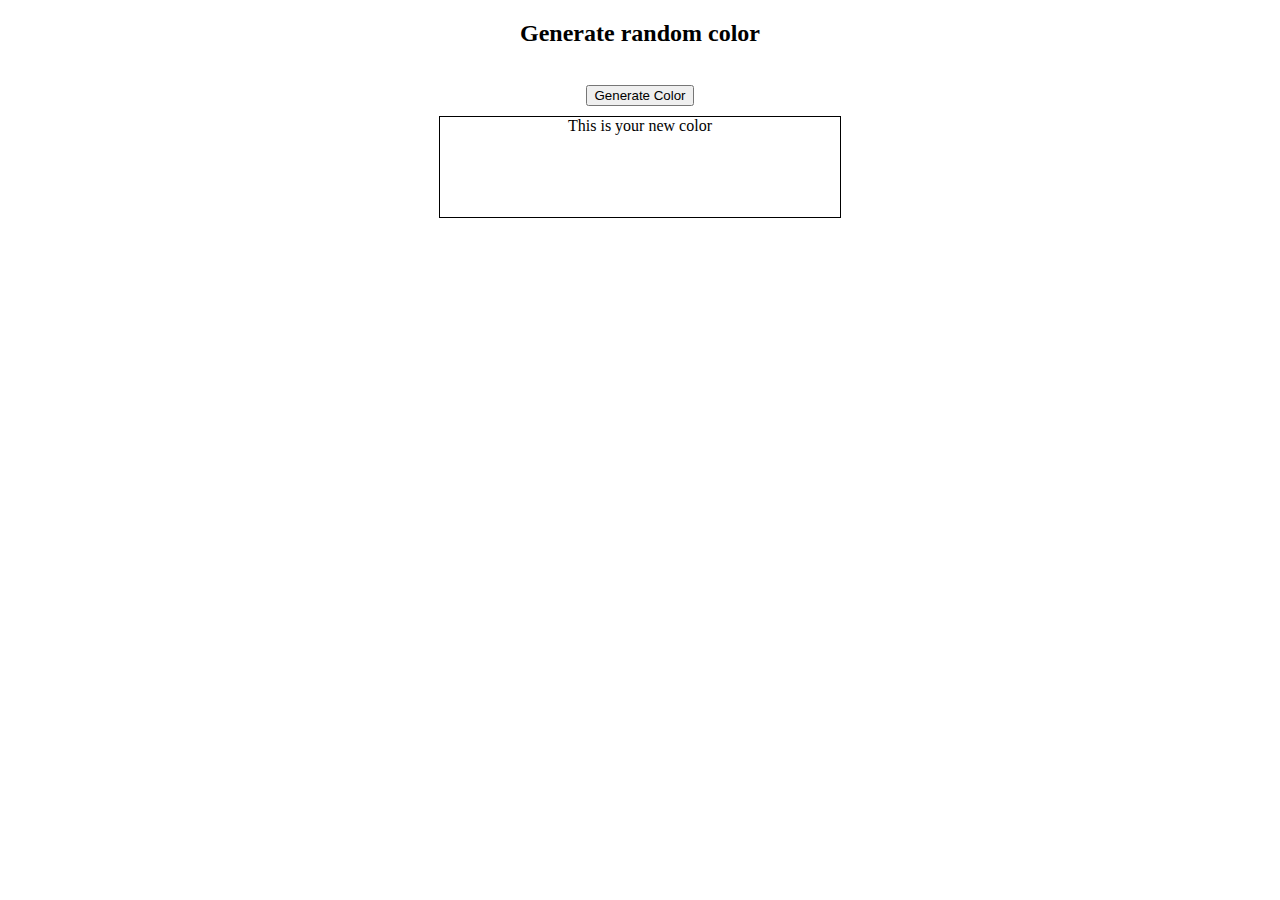
<file: domEvent-js/index.html>
<!DOCTYPE html>
<html lang="en">
<head>
    <meta charset="UTF-8">
    <meta name="viewport" content="width=device-width, initial-scale=1.0">
    <title>DOM Event Project</title>
    <link rel="stylesheet" href="style.css">
</head>
<body>
    <h2>Generate random color</h2>
    <br>
    <button>Generate Color</button>
    <br>
    <div>This is your new color</div>
    <script src="app.js"></script>
</body>
</html>
</file>
<file: domEvent-js/style.css>
body {
  text-align: center;
}
div {
  margin: 10px auto;
  height: 100px;
  width: 400px;
  border: 1px solid black;
}
</file>
